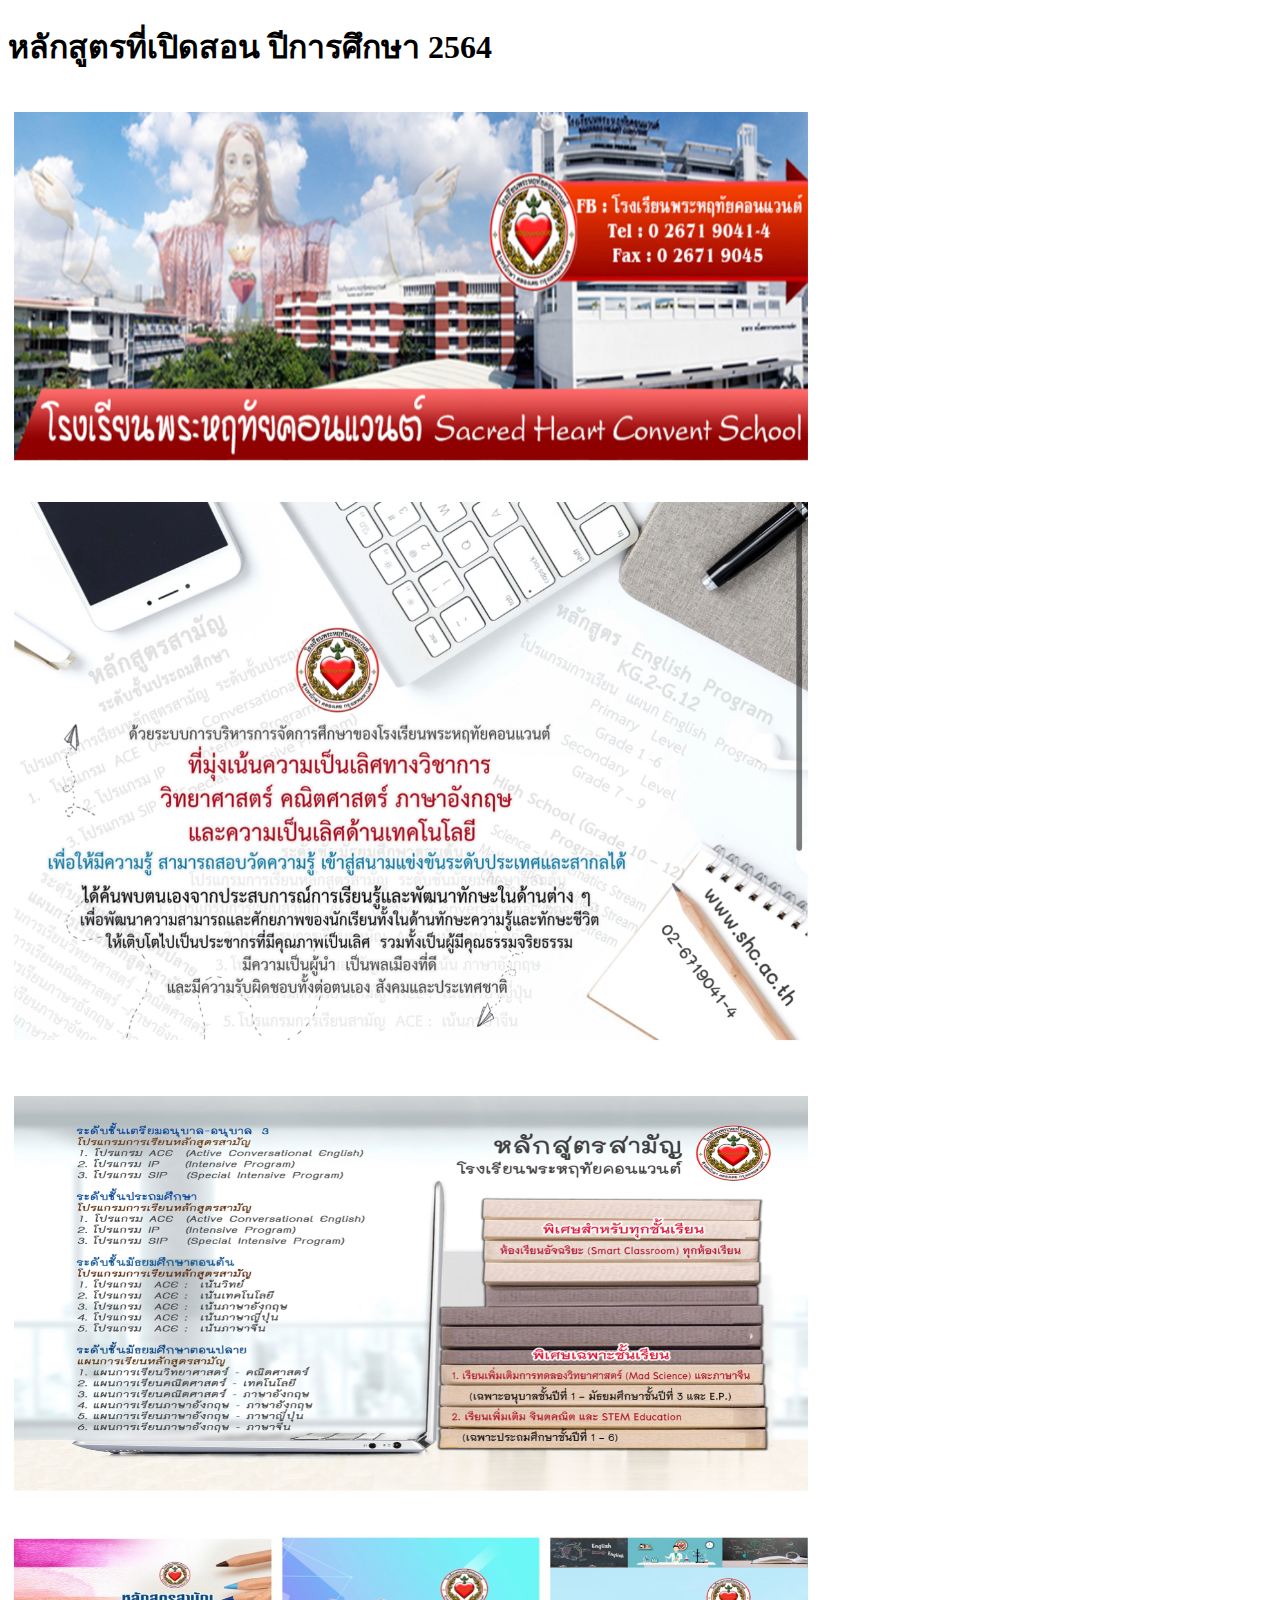
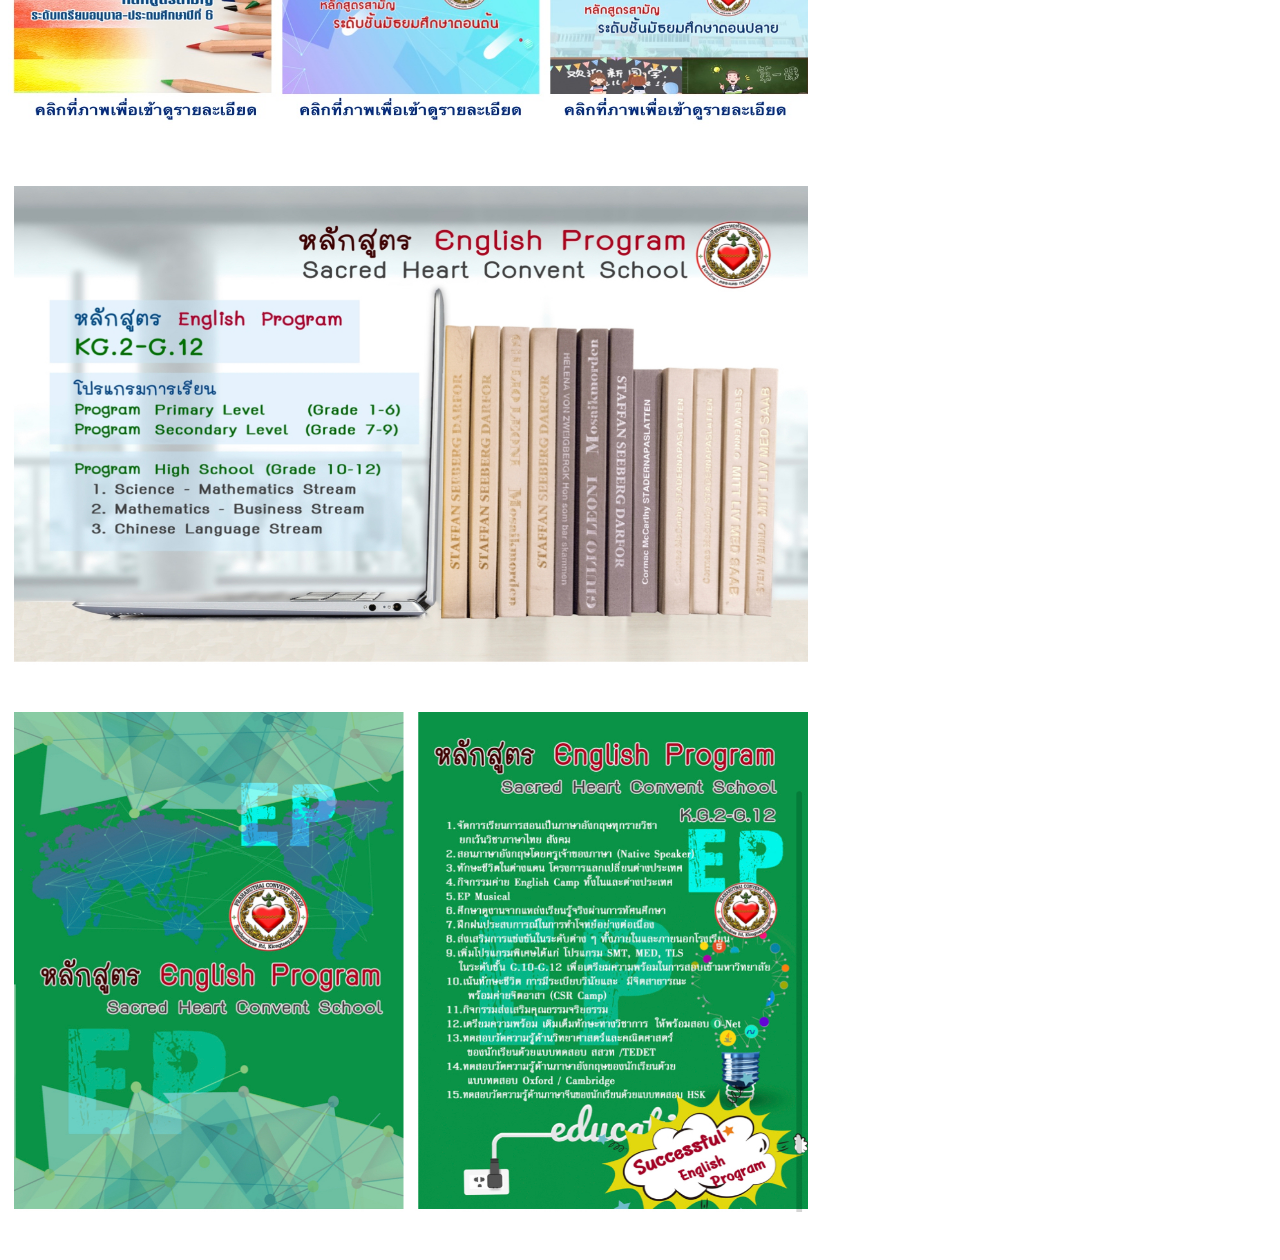
<file: index.html>
<!DOCTYPE html>

<html>
<head>
    <meta charset="utf-8">
    <title>
<link rel="stylesheet" href="style.css"></link>

</title>

</head>
<body>

<h1> หลักสูตรที่เปิดสอน ปีการศึกษา 2564 </h1>

<br>

    <img src="1.JPG" alt="pic of me" width="800" height="350">

<br><br><br>

    

<img src="2.JPG" alt="pic of me" width="800" height="550">

<br><br><br>


<img src="3.JPG" alt="pic of me" width="800" height="400">

<br><br><br>


<img src="4.JPG" alt="pic of me" width="800" height="200">

<br><br><br>


<img src="5.JPG" alt="pic of me" width="800" height="500">

<br><br><br>

<img src="6.JPG" alt="pic of me" width="800" height="500">

<br><br><br>

</body>
</html>
</file>
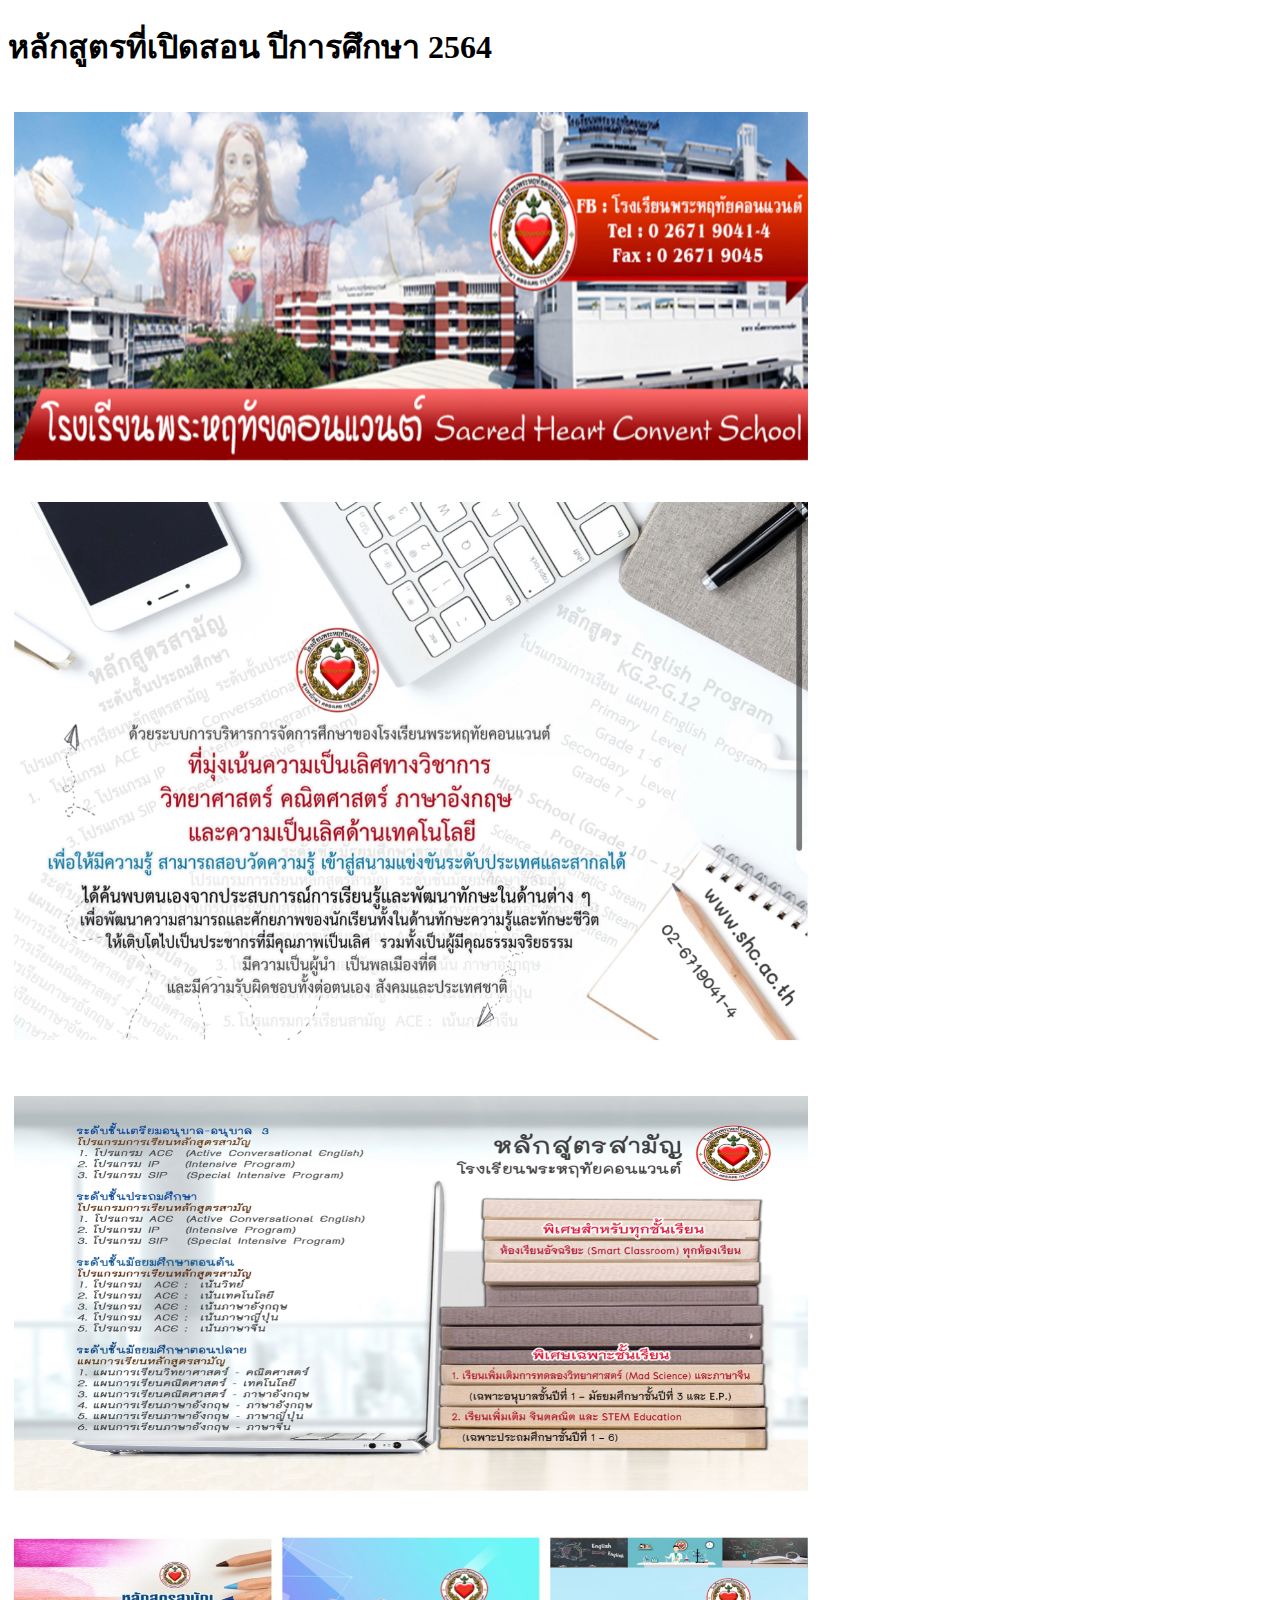
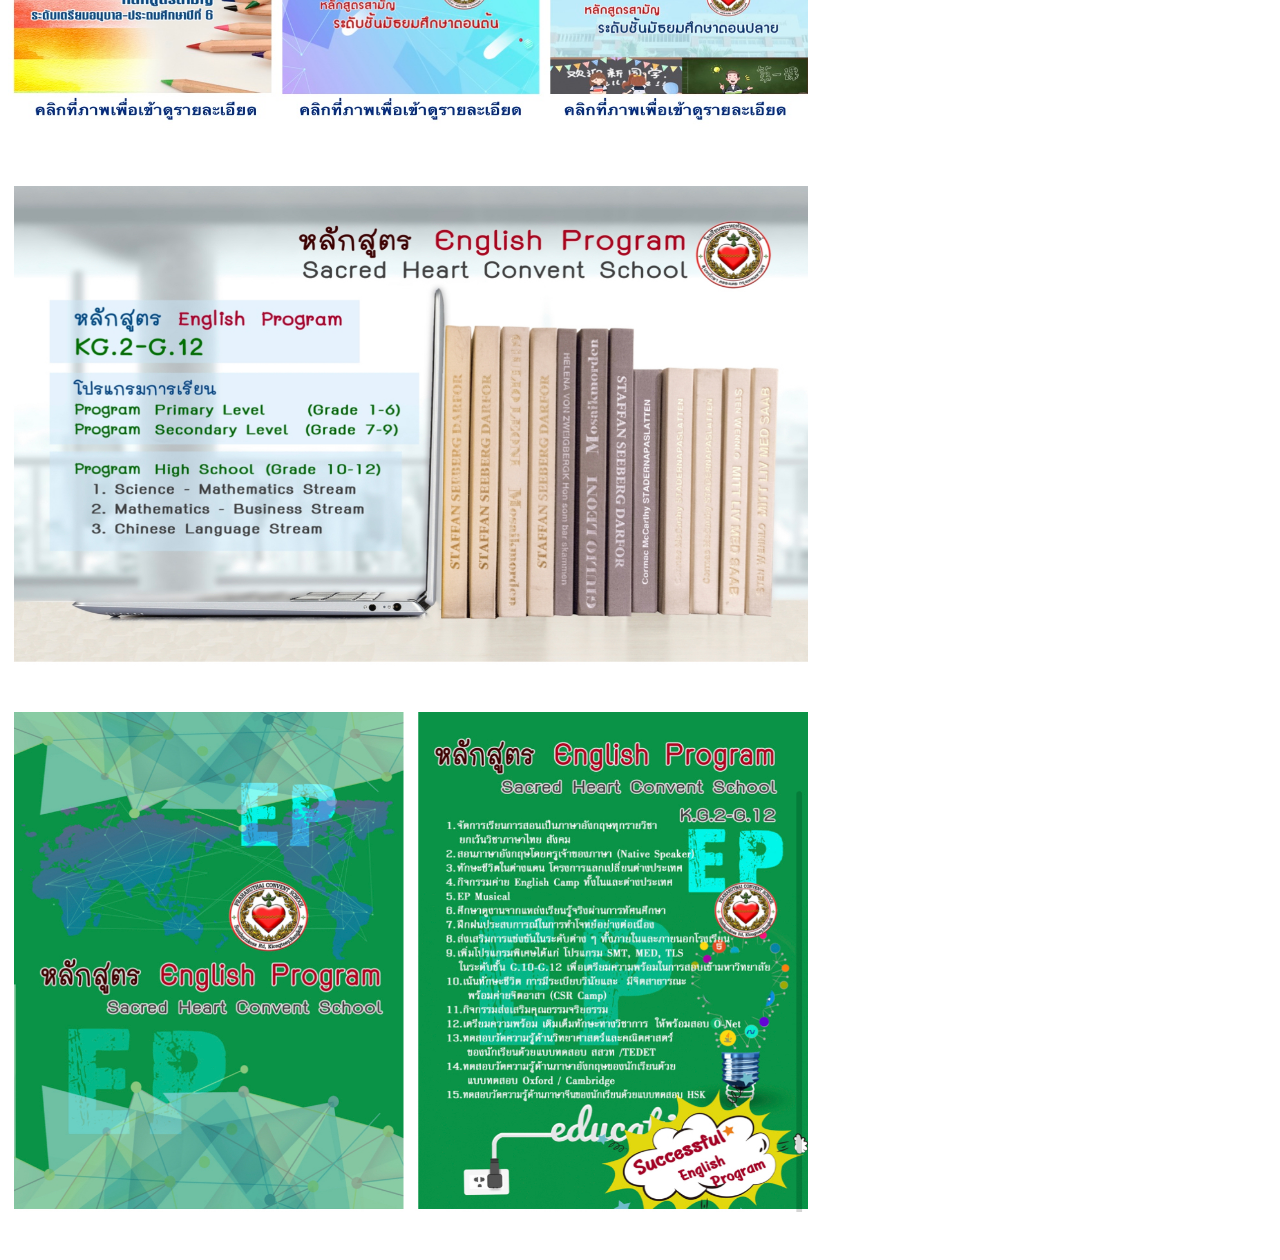
<file: SCHOOL CURRICULUM.html>
<!DOCTYPE html>

<html>
<head>
    <meta charset="utf-8">
    <title>
<link rel="stylesheet" href="style2.css"></link>

</title>

</head>
<body>

<h1> หลักสูตรที่เปิดสอน ปีการศึกษา 2564 </h1>

<br>

    <img src="1.JPG" alt="pic of me" width="800" height="350">

<br><br><br>

    

<img src="2.JPG" alt="pic of me" width="800" height="550">

<br><br><br>


<img src="3.JPG" alt="pic of me" width="800" height="400">

<br><br><br>


<img src="4.JPG" alt="pic of me" width="800" height="200">

<br><br><br>


<img src="5.JPG" alt="pic of me" width="800" height="500">

<br><br><br>

<img src="6.JPG" alt="pic of me" width="800" height="500">

<br><br><br>

</body>
</html>
</file>
<file: style.css>
h1{text-align: center;}
img {margin-top: 10px; margin-bottom: 10px; margin-left: ; margin-right: 
text-align: left; font-family: Arial, Helvetica, sans-serif; color: pink;}
</file>
<file: style2.css>
h1{text-align: center;}
img {margin-top: 10px; margin-bottom: 10px; margin-left: ; margin-right: 
text-align: left; font-family: Arial, Helvetica, sans-serif; color: pink;}
</file>
